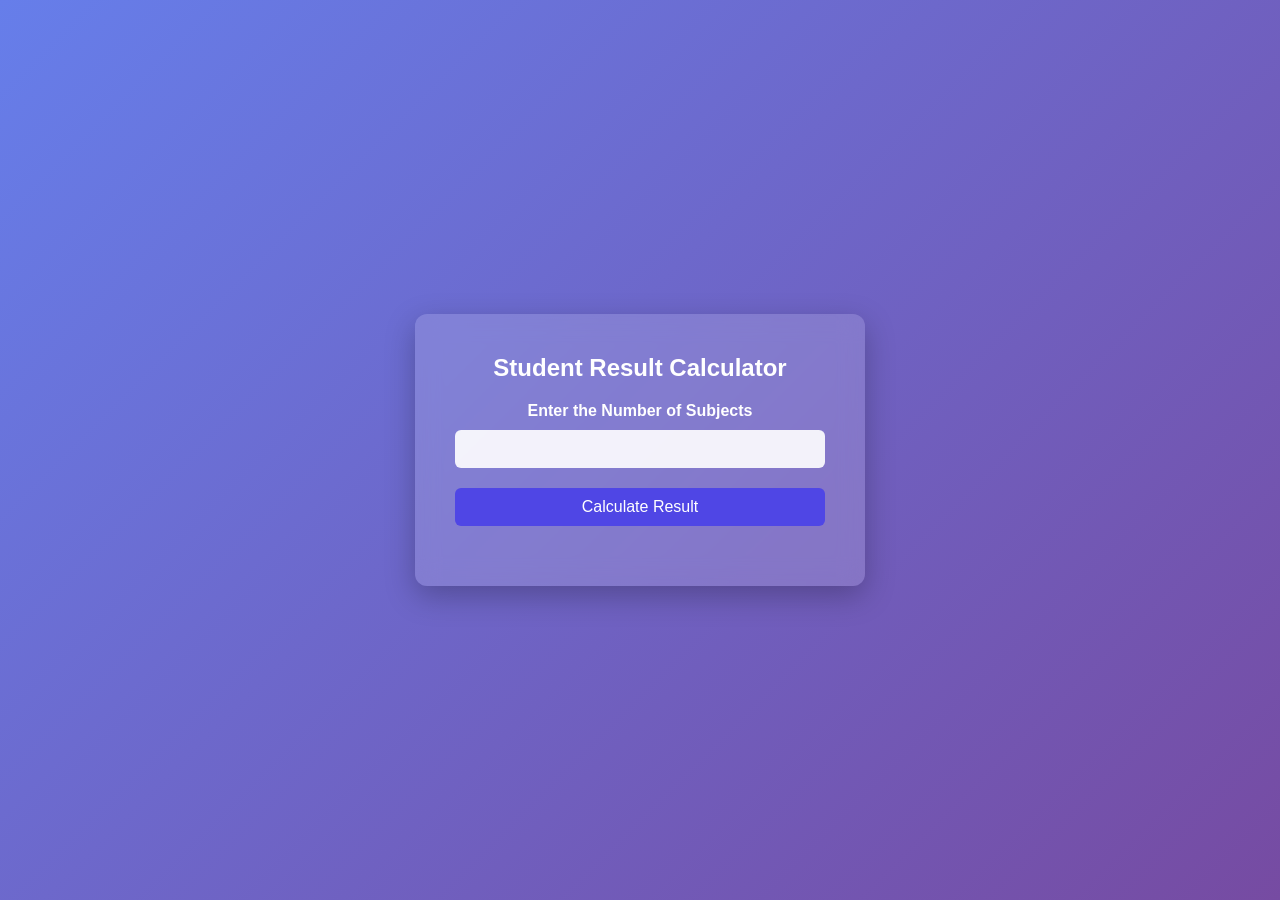
<file: Experiment 4/index.html>
<!DOCTYPE html>
<html lang="en">
<head>
    <meta charset="UTF-8">
    <meta name="viewport" content="width=device-width, initial-scale=1.0">
    <link rel="stylesheet" href="style.css">
    <title>Student Result Calculator</title>
</head>
<body>
<div id="container">
    <h2 id="Students">Student Result Calculator</h2>

    <label>Enter the Number of Subjects </label>
    <input type="number" id="Subjects">

    <button onclick="calculateResult()">Calculate Result</button>

    <div id="result"></div>

</div>
    

    <script src="main.js"></script>
</body>
</html>
</file>
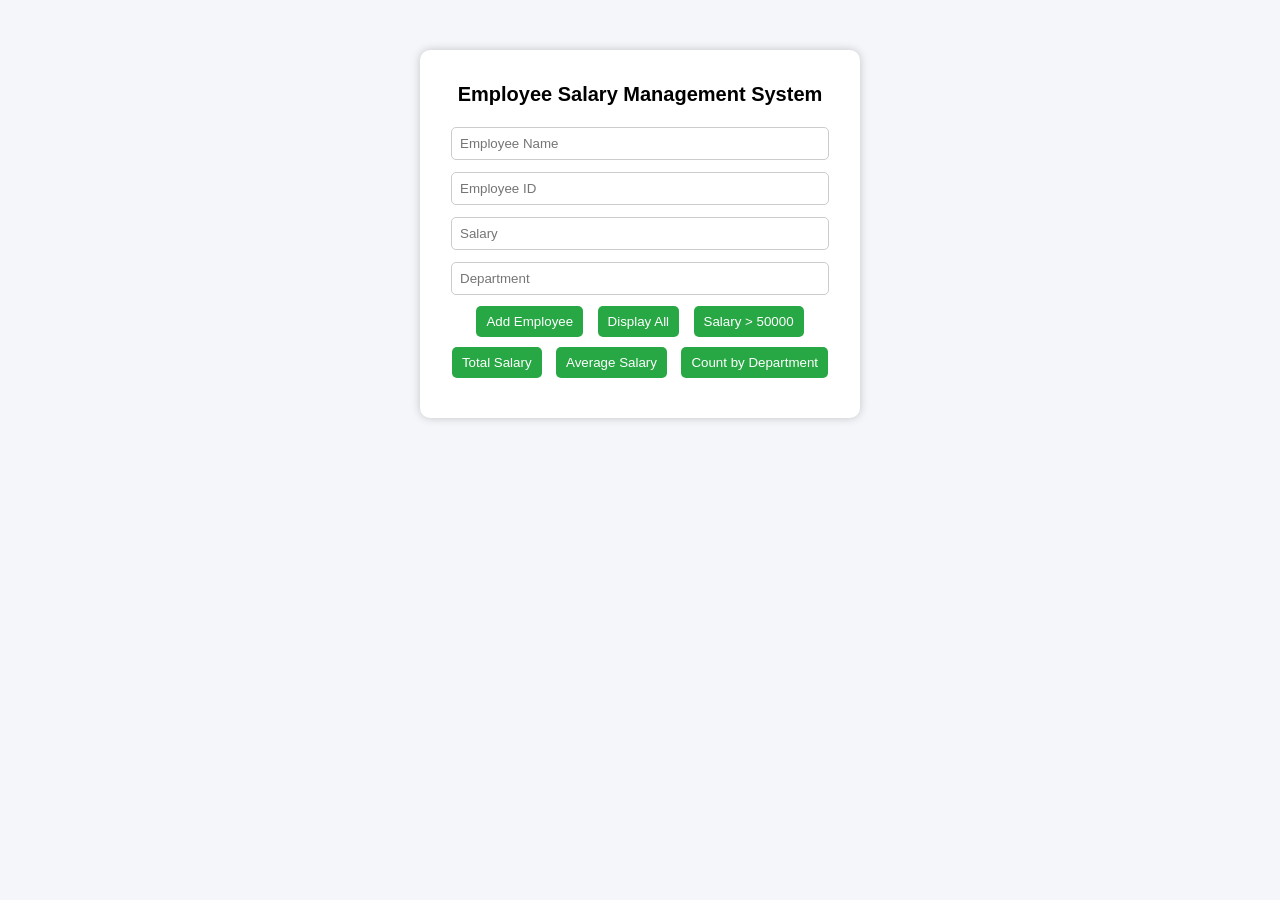
<file: Experiment-5/index.html>
<!DOCTYPE html>
<html lang="en">
<head>
  <meta charset="UTF-8" />
  <meta name="viewport" content="width=device-width, initial-scale=1.0"/>
  <title>Employee Salary Management System</title>
  <link rel="stylesheet" href="style.css" />
</head>
<body>

  <div class="container">
    <h1>Employee Salary Management System</h1>

      <input type="text" id="Name" placeholder="Employee Name" />
      <input type="text" id="empId" placeholder="Employee ID" />
      <input type="number" id="Salary" placeholder="Salary" />
      <input type="text" id="Dept" placeholder="Department" />

      
      <button onclick="addEmployee()">Add Employee</button>

    
      <button  onclick="displayAll()">Display All</button>
      <button  onclick="filterSalary()">Salary &gt; 50000</button>
      <button  onclick="totalSalary()">Total Salary</button>
      <button  onclick="averageSalary()">Average Salary</button>
      <button  onclick="countByDept()">Count by Department</button>

    <div id="output"></div>
  </div>

  <script src="main.js"></script>
</body>
</html>
</file>
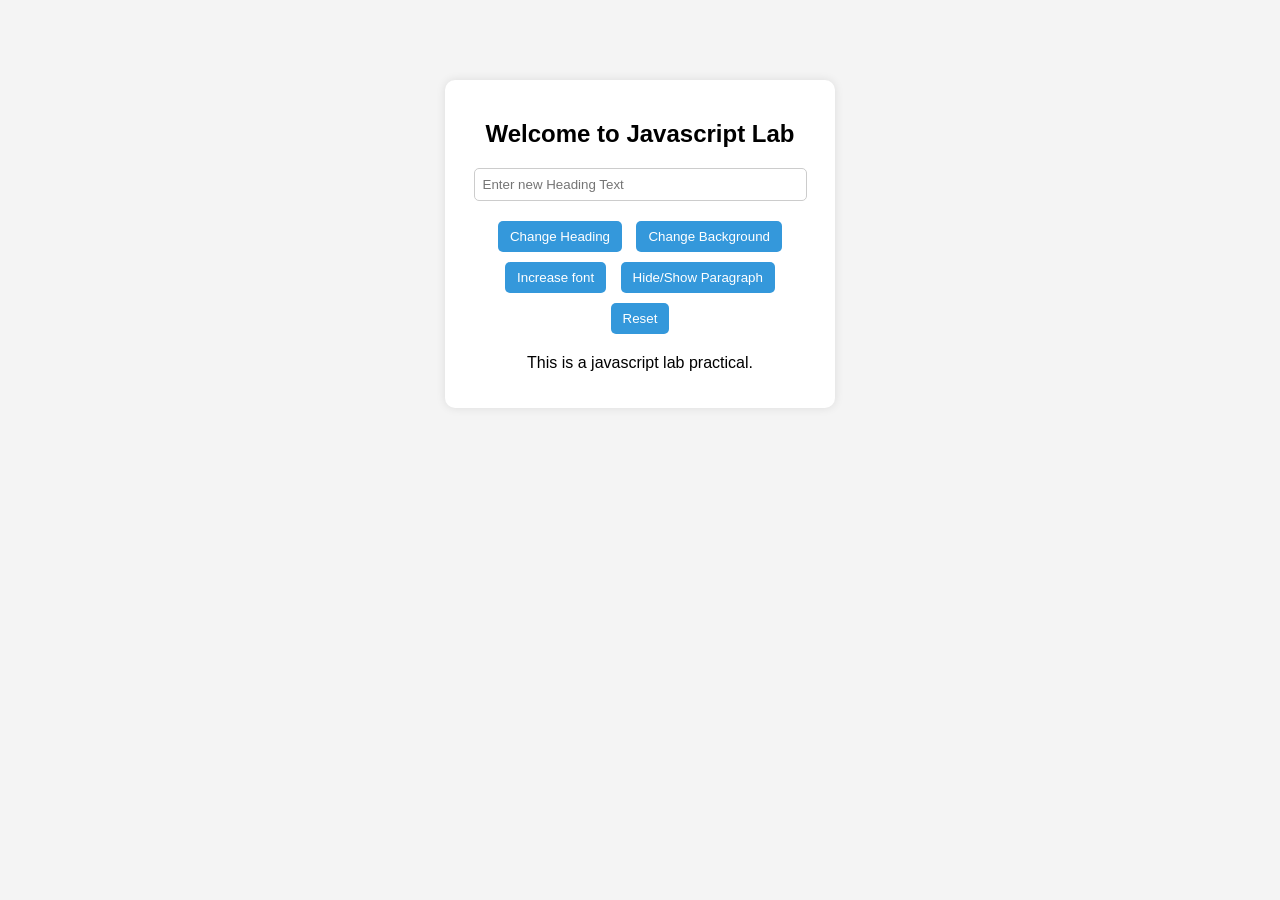
<file: Experiment-6/index.html>
<!DOCTYPE html>
<html lang="en">
<head>
    <meta charset="UTF-8">
    <meta name="viewport" content="width=device-width, initial-scale=1.0">
    <link rel="stylesheet" href="style.css">
    <title>Javascript Functions</title>
</head>
<body>
    <div class="container">
        <h2 id="mainHeading"> Welcome to Javascript Lab</h2>
        <input type="text" id="userInput" placeholder="Enter new Heading Text">

       <button id="changeHeading-btn">Change Heading</button>
        <button id="changebg-btn">Change Background </button>
        <button id="increaseFont-btn">Increase font</button>
         <button id="hideParagraph-btn">Hide/Show Paragraph</button>
          <button id="Reset-btn">Reset</button>
        <p id="paragraph">This is a javascript lab practical.</p>
    </div>

    <script src="main.js"></script>
</body>
</html>
</file>
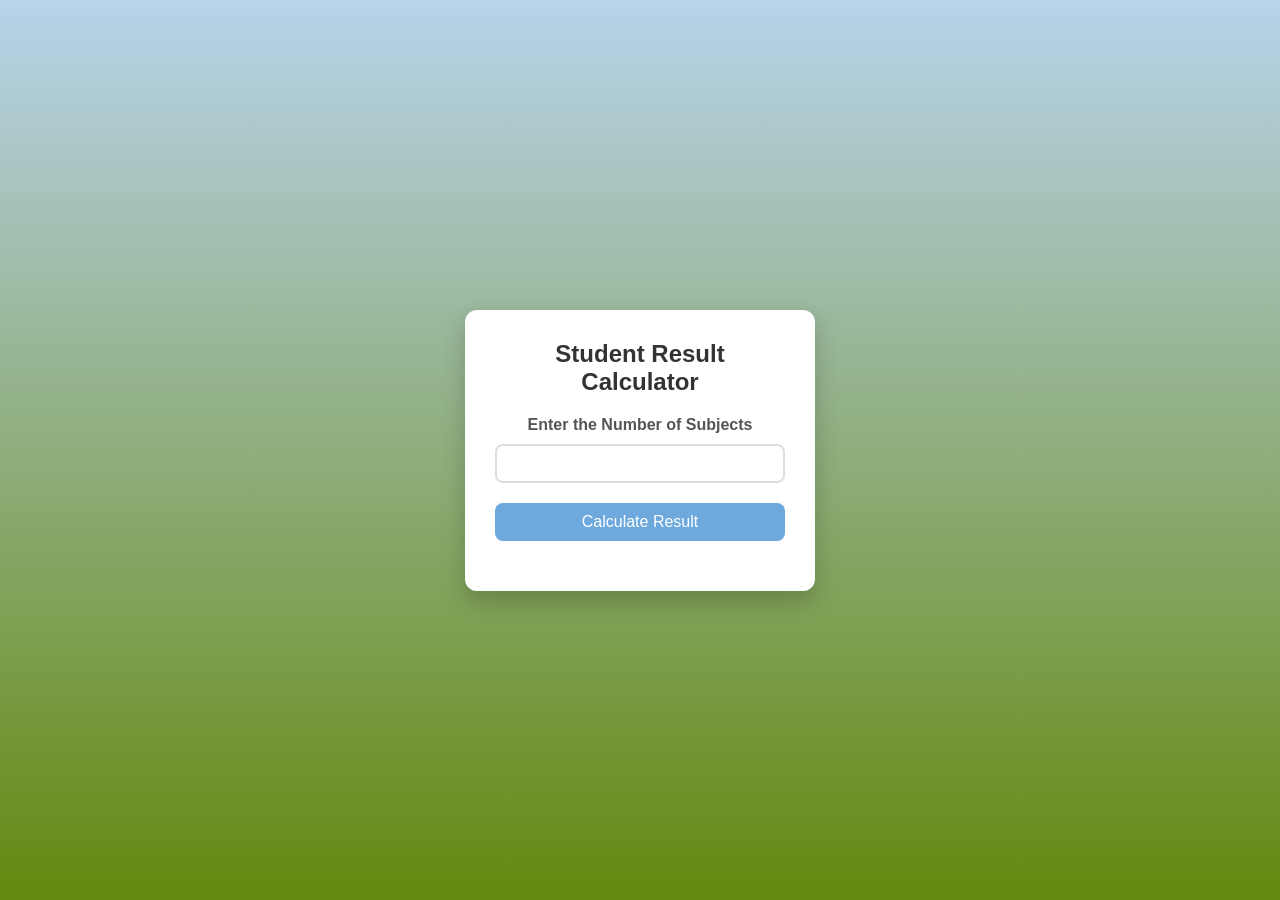
<file: ST1-Lab/index.html>
<!DOCTYPE html>
<html lang="en">
<head>
    <meta charset="UTF-8">
    <meta name="viewport" content="width=device-width, initial-scale=1.0">
    <link rel="stylesheet" href="style.css">
    <title>Student Result System</title>
</head>
<body>
    <div class="Container">
         <h2 id="Students">Student Result Calculator</h2>

    <label>Enter the Number of Subjects </label>
    <input type="number" id="Subjects">

    <button onclick="calculateResult()">Calculate Result</button>

    <div id="result"></div>
    </div>

    <script src="main.js"></script>
    
</body>
</html>
</file>
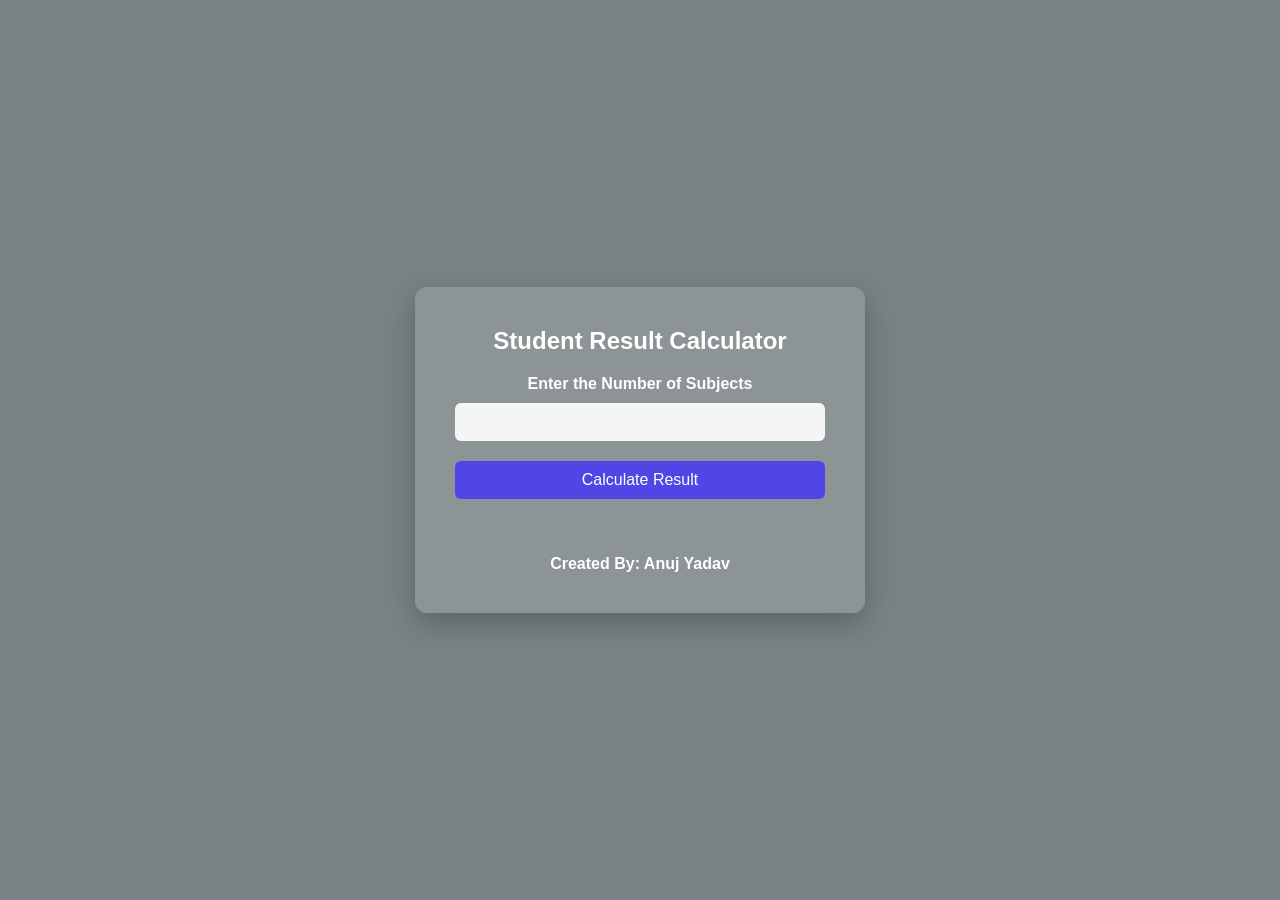
<file: JAVASCRIPT/Experiment 4/index.html>
<!DOCTYPE html>
<html lang="en">
<head>
    <meta charset="UTF-8">
    <meta name="viewport" content="width=device-width, initial-scale=1.0">
    <link rel="stylesheet" href="style.css">
    <title>Student Result Calculator</title>
</head>
<body>
<div id="container">
    <h2 id="Students">Student Result Calculator</h2>

    <label>Enter the Number of Subjects </label>
    <input type="number" id="Subjects">

    <button onclick="calculateResult()">Calculate Result</button>

    <div id="result"></div>

    <br><br>
       <div>
        <H4>Created By: Anuj Yadav</H4>
      </div>
    
</div>

    <script src="main.js"></script>
</body>
</html>
</file>
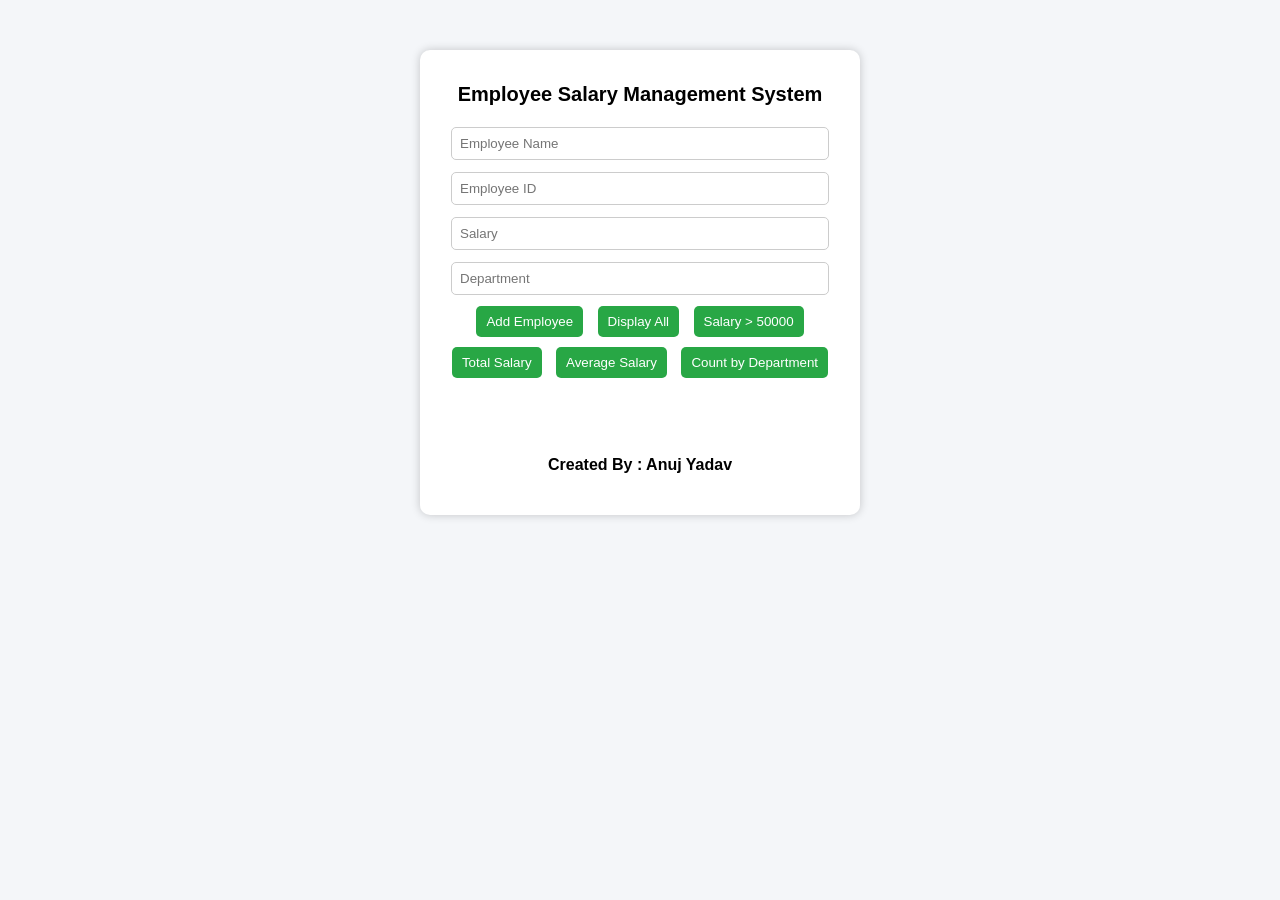
<file: JAVASCRIPT/Experiment-5/index.html>
<!DOCTYPE html>
<html lang="en">
<head>
  <meta charset="UTF-8" />
  <meta name="viewport" content="width=device-width, initial-scale=1.0"/>
  <title>Employee Salary Management System</title>
  <link rel="stylesheet" href="style.css" />
</head>
<body>

  <div class="container">
    <h1>Employee Salary Management System</h1>

      <input type="text" id="Name" placeholder="Employee Name" />
      <input type="text" id="empId" placeholder="Employee ID" />
      <input type="number" id="Salary" placeholder="Salary" />
      <input type="text" id="Dept" placeholder="Department" />

      
      <button onclick="addEmployee()">Add Employee</button>

    
      <button  onclick="displayAll()">Display All</button>
      <button  onclick="filterSalary()">Salary &gt; 50000</button>
      <button  onclick="totalSalary()">Total Salary</button>
      <button  onclick="averageSalary()">Average Salary</button>
      <button  onclick="countByDept()">Count by Department</button>

    <div id="output"></div>
    <br><br>
  <div>
    <h4>Created By : Anuj Yadav</h4>
  </div>
  </div>

  <script src="main.js"></script>
</body>
</html>
</file>
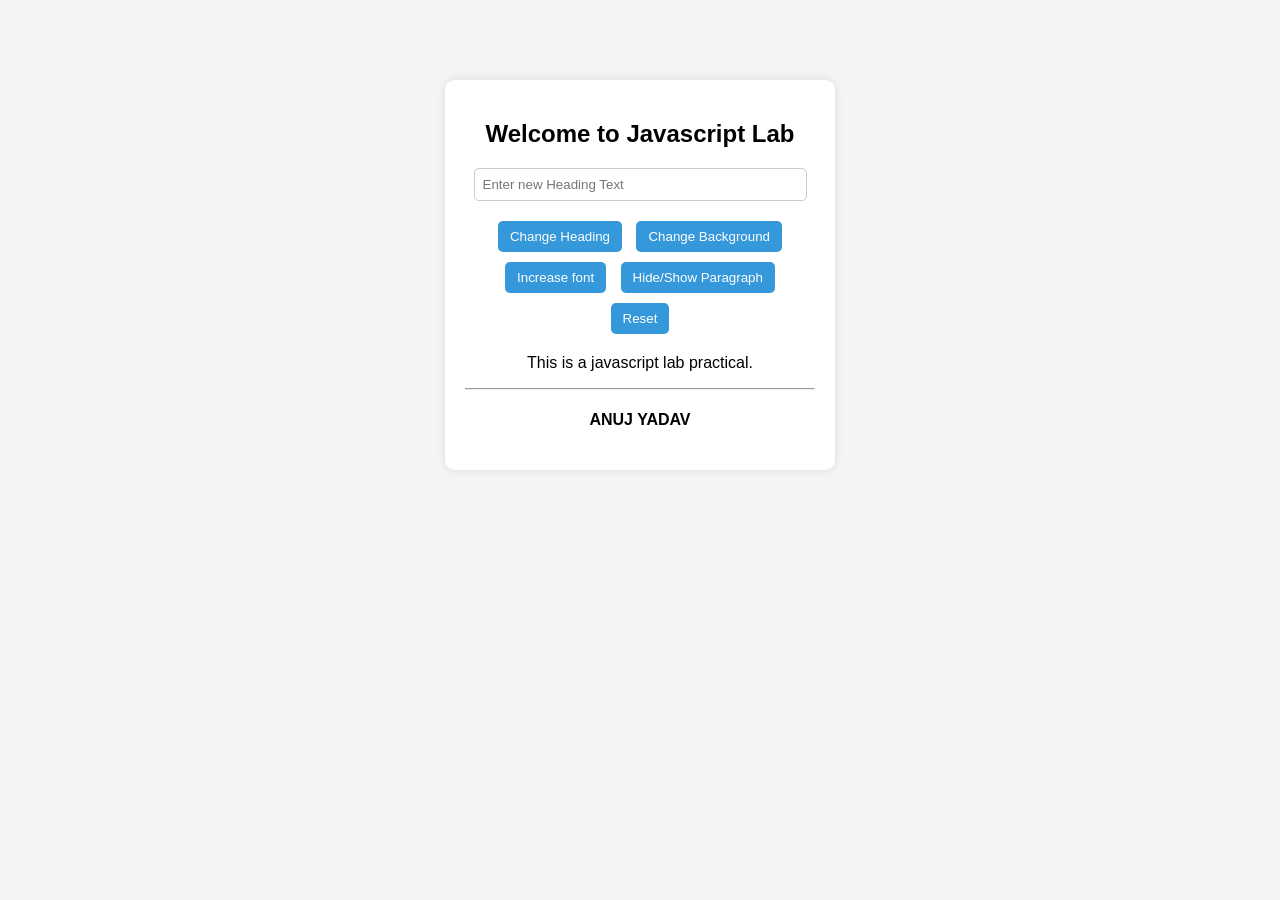
<file: JAVASCRIPT/Experiment-6/index.html>
<!DOCTYPE html>
<html lang="en">
<head>
    <meta charset="UTF-8">
    <meta name="viewport" content="width=device-width, initial-scale=1.0">
    <link rel="stylesheet" href="style.css">
    <title>Javascript Functions</title>
</head>
<body>
    <div class="container">
        <h2 id="mainHeading"> Welcome to Javascript Lab</h2>
        <input type="text" id="userInput" placeholder="Enter new Heading Text">

       <button id="changeHeading-btn">Change Heading</button>
        <button id="changebg-btn">Change Background </button>
        <button id="increaseFont-btn">Increase font</button>
         <button id="hideParagraph-btn">Hide/Show Paragraph</button>
          <button id="Reset-btn">Reset</button>
        <p id="paragraph">This is a javascript lab practical.</p>
        <hr>
        <h4>ANUJ YADAV</h4>
    </div>

    <script src="main.js"></script>
</body>
</html>
</file>
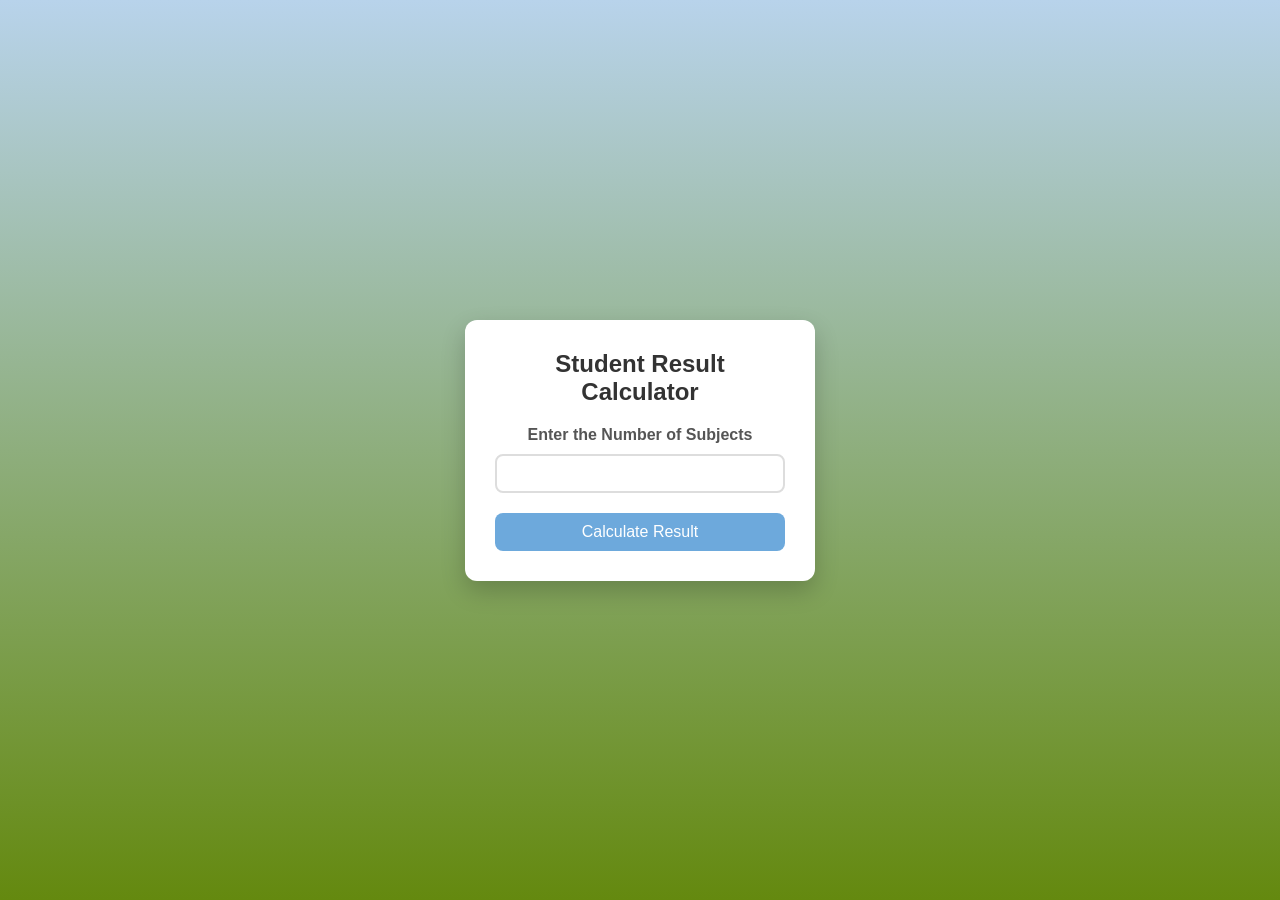
<file: JAVASCRIPT/ST1-Lab/index.html>
<!DOCTYPE html>
<html lang="en">
<head>
    <meta charset="UTF-8">
    <meta name="viewport" content="width=device-width, initial-scale=1.0">
    <link rel="stylesheet" href="style.css">
    <title>Student Result System</title>
</head>
<body>
    <div class="Container">
         <h2 id="Students">Student Result Calculator</h2>

    <label>Enter the Number of Subjects </label>
    <input type="number" id="Subjects">

    <button onclick="calculateResult()">Calculate Result</button>

    
</body>
</html>
</file>
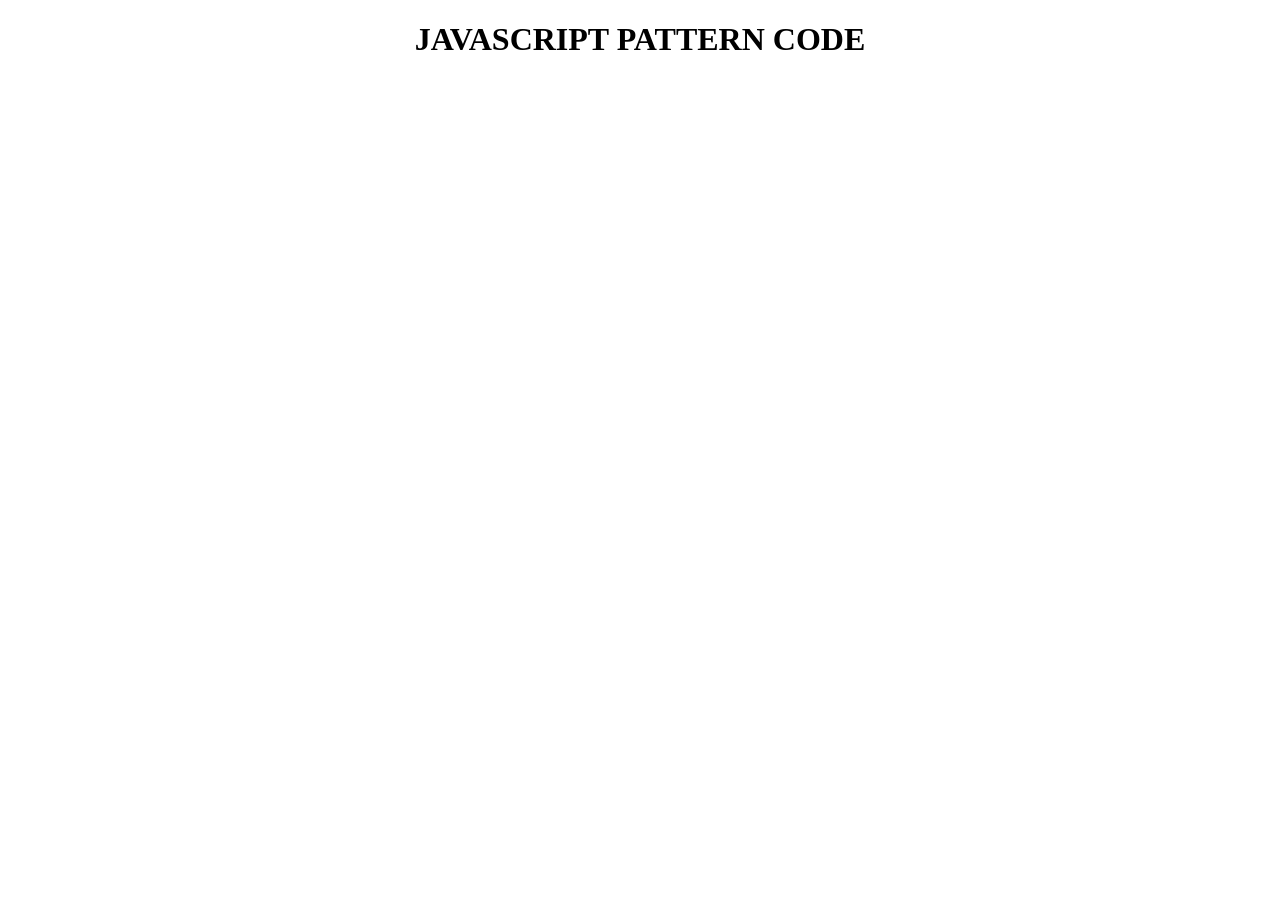
<file: pattern.html>
<!DOCTYPE html>
<html lang="en">
<head>
    <meta charset="UTF-8">
    <meta name="viewport" content="width=device-width, initial-scale=1.0">
    <title>Document</title>
</head>
<body>
    <h1 id="demo" style="text-align: center;">JAVASCRIPT PATTERN CODE</h1>
    
    

    <script>
    let n = 5;
    let i,j,k;
// 1. Simple Pyramid
console.log("Simple Pyramid");
for(i=1;i<=n;i++){
    let row="";
    for(j=1;j<=i;j++){
        row += "* ";
    }
    console.log(row);
}


// 2. Flipped Simple Pyramid

console.log("\nFlipped Simple Pyramid");
for(i=1;i<=n;i++){
    let row="";
    for(j=1;j<=n-i;j++){
        row+=" ";
    }
    for(k=1;k<=i;k++){
        row+="*";
    }
    console.log(row);
}



// 3. Inverted Pyramid
console.log("\nInverted Pyramid");
for(i=n;i>=1;i--){
    let row="";
    for(j=1;j<=i;j++){
        row+="* ";
    }
    console.log(row);
}


// 4. Flipped Inverted Pyramid

console.log("\nFlipped Inverted Pyramid");
for(i=n;i>=1;i--){
    let row="";
    for(j=1;j<=n-i;j++){
        row+=" ";
    }
    for(k=1;k<=i;k++){
        row+="*";
    }
    console.log(row);
}


// 5. Triangle

console.log("\nTriangle");
for(i=1;i<=n;i++){
    let row="";
    for(j=1;j<=n-i;j++){
        row+=" ";
    }
    for(k=1;k<=2*i-1;k++){
        row+="*";
    }
    console.log(row);
}



// 6. Inverted Triangle

console.log("\nInverted Triangle");
for(i=n;i>=1;i--){
    let row="";
    for(j=1;j<=n-i;j++){
        row+=" ";
    }
    for(k=1;k<=2*i-1;k++){
        row+="*";
    }
    console.log(row);
}



// 7. Half Diamond Pattern

console.log("\nHalf Diamond Pattern");
for(i=1;i<=n;i++){
    let row="";
    for(j=1;j<=i;j++){
        row+="*";
    }
    console.log(row);
}
for(i=n-1;i>=1;i--){
    let row="";
    for(j=1;j<=i;j++){
        row+="*";
    }
    console.log(row);
}


// 8. Flipped Half Diamond
console.log("\nFlipped Half Diamond Pattern");
for(i=1;i<=n;i++){
    let row="";
    for(j=1;j<=n-i;j++){
        row+=" ";
    }
    for(k=1;k<=i;k++){
        row+="*";
    }
    console.log(row);
}
for(i=n-1;i>=1;i--){
    let row="";
    for(j=1;j<=n-i;j++){
        row+=" ";
    }
    for(k=1;k<=i;k++){
        row+="*";
    }
    console.log(row);
}

// 9. Diamond Pattern
console.log("\nDiamond Pattern");
for(i=1;i<=n;i++){
    let row="";
    for(j=1;j<=n-i;j++){
        row+=" ";
    }
    for(k=1;k<=2*i-1;k++){
        row+="*";
    }
    console.log(row);
}
for(i=n-1;i>=1;i--){
    let row="";
    for(j=1;j<=n-i;j++){
        row+=" ";
    }
    for(k=1;k<=2*i-1;k++){
        row+="*";
    }
    console.log(row);
}

// 10. Hourglass Pattern
console.log("\nHourglass Pattern");
for(i=n;i>=1;i--){
    let row="";
    for(j=1;j<=n-i;j++){
        row+=" ";
    }
    for(k=1;k<=2*i-1;k++){
        row+="*";
    }
    console.log(row);
}
for(i=2;i<=n;i++){
    let row="";
    for(j=1;j<=n-i;j++){
        row+=" ";
    }
    for(k=1;k<=2*i-1;k++){
        row+="*";
    }
    console.log(row);
}

// 11. Number Pyramid
console.log("\nNumber Pyramid");
for(i=1;i<=n;i++){
    let row="";
    for(j=1;j<=i;j++){
        row+=i+" ";
    }
    console.log(row);
}



// 12. Rotated Number Pyramid
console.log("\nRotated Number Pyramid");
for(i=1;i<=n;i++){
    let row="";
    for(j=1;j<=n-i;j++){
        row+=" ";
    }
    for(k=1;k<=i;k++){
        row+=(i+k-1)+" ";
    }
    console.log(row);
}



// 13. Palindrome Triangle
console.log("\nPalindrome Triangle");
for(i=1;i<=n;i++){
    let row="";
    for(j=1;j<=n-i;j++){
        row+=" ";
    }
    for(k=i;k>=1;k--){
        row+=k;
    }
    for(k=2;k<=i;k++){
        row+=k;
    }
    console.log(row);
}


// 14. Alphabet Pyramid
console.log("\nAlphabet Pyramid");
for(i=1;i<=n;i++){
    let row="";
    let ch=String.fromCharCode(64+i);
    for(j=1;j<=i;j++){
        row+=ch+" ";
    }
    console.log(row);
}


// 15. Continuous Alphabet Pyramid
console.log("\nContinuous Alphabet Pyramid");
let ch=65;
for(i=1;i<=n;i++){
    let row="";
    for(j=1;j<=i;j++){
        row+=String.fromCharCode(ch)+" ";
        ch++;
    }
    console.log(row);
}


// 16. Number Triangle
console.log("\nNumber Triangle");
for(i=1;i<=n;i++){
    let row="";
    for(j=1;j<=i;j++){
        row+=j+" ";
    }
    console.log(row);
}

</script>
</body>
</html>
</file>
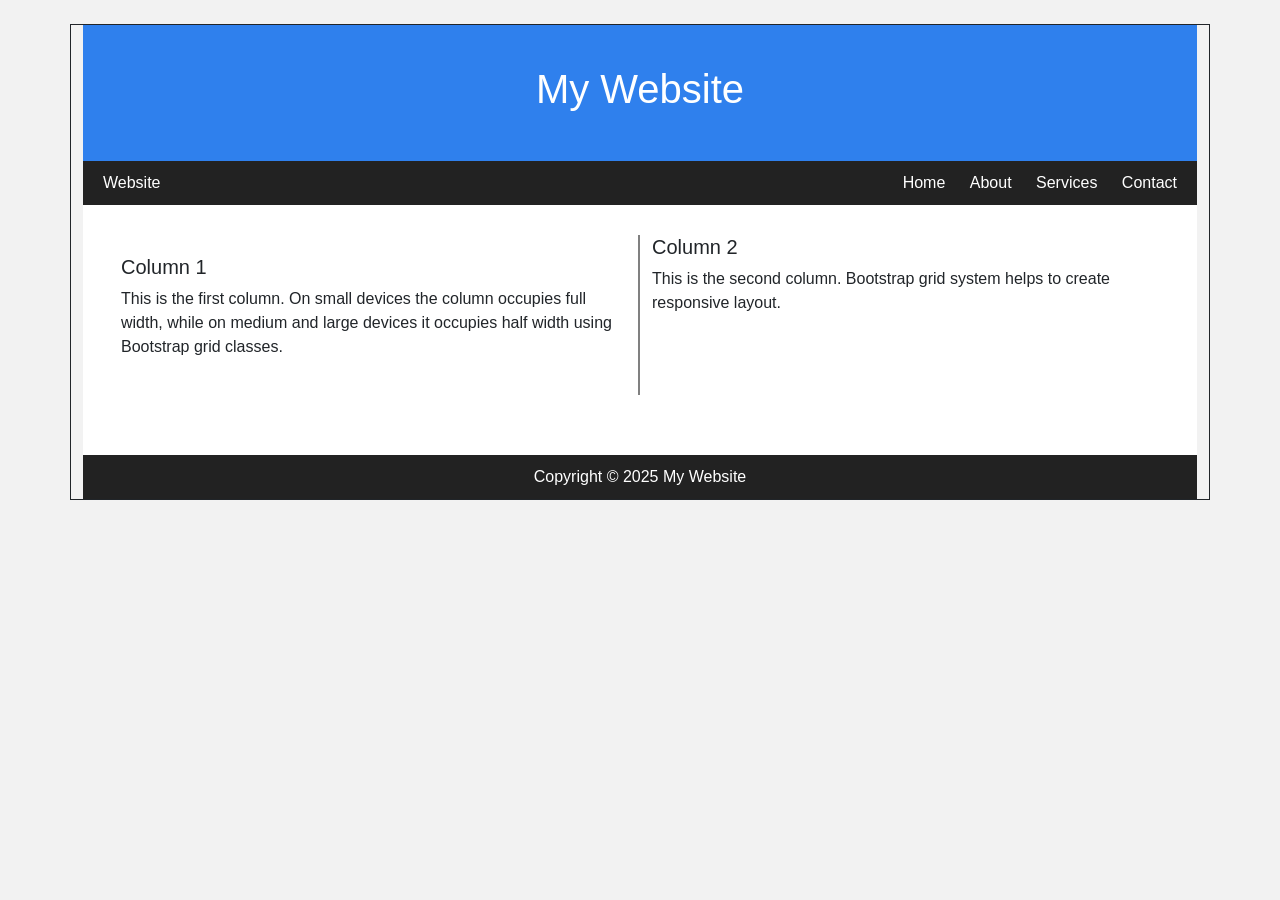
<file: Bootstrap/exp1.html>
<!DOCTYPE html>
<html lang="en">
<head>
  <meta charset="UTF-8">
  <meta name="viewport" content="width=device-width, initial-scale=1.0">

  <title>Responsive Web Page </title>

  <link 
    href="https://cdn.jsdelivr.net/npm/bootstrap@5.3.3/dist/css/bootstrap.min.css"
    rel="stylesheet"
  >

  <style>

    body{
      margin:0;
      padding:0;
      font-family:Arial, sans-serif;
      background:#f2f2f2;
    }

    .header{
      background:#2f80ed;
      color:white;
      text-align:center;
      padding:40px;
    }

    .navbar-custom{
      background:#222;
      padding:10px;
    }

    .navbar-custom a{
      color:white;
      text-decoration:none;
      margin:0 10px;
    }

    .content{
      background:white;
      padding:30px;
      min-height:250px;
    }

    .column-box{
      padding:20px;
      border-right:2px solid gray;
    }

    .footer{
      background:#222;
      color:white;
      text-align:center;
      padding:10px;
    }

  </style>
</head>

<body>

  <div class="container mt-4 border border-dark">

    <!-- Header -->
    <div class="header">
      <h1>My Website</h1>
    </div>

    <!-- Navbar -->
    <div class="navbar-custom d-flex justify-content-between">

      <div>
        <a href="#">Website</a>
      </div>

      <div>
        <a href="#">Home</a>
        <a href="#">About</a>
        <a href="#">Services</a>
        <a href="#">Contact</a>
      </div>

    </div>

    <!-- Content -->
    <div class="content">

      <div class="row">

        <div class="col-sm-12 col-md-6 col-lg-6 column-box">
          <h5>Column 1</h5>

          <p>
            This is the first column. On small devices the column occupies full width,
            while on medium and large devices it occupies half width using Bootstrap
            grid classes.
          </p>
        </div>

        <div class="col-sm-12 col-md-6 col-lg-6">
          <h5>Column 2</h5>

          <p>
            This is the second column. Bootstrap grid system helps to create responsive layout.
          </p>
        </div>

      </div>

    </div>

    <div class="footer">
      Copyright © 2025 My Website
    </div>

  </div>
  <script
  src="https://cdn.jsdelivr.net/npm/bootstrap@5.3.3/dist/js/bootstrap.bundle.min.js">
 </script>

</body>
</html>
</file>
<file: Experiment 4/style.css>
*{
    margin:0;
    padding:0;
    box-sizing:border-box;
    font-family: Arial, sans-serif;
}

body{
    background: linear-gradient(135deg,#667eea,#764ba2);
    height:100vh;
    display:flex;
    justify-content:center;
    align-items:center;
}


#container{
    background:rgba(255,255,255,0.15);
    backdrop-filter: blur(12px);
    color:white;
    padding:40px;
    border-radius:12px;
    width:450px;
    text-align:center;
    box-shadow:0 10px 30px rgba(0,0,0,0.25);
}


#Students{
    margin-bottom:20px;
    color:white;
}

label{
    display:block;
    margin-bottom:10px;
    font-weight:bold;
}


input{
    width:100%;
    padding:10px;
    margin-bottom:20px;
    border:none;
    border-radius:6px;
    font-size:16px;
    background:rgba(255,255,255,0.9);
}


button{
    width:100%;
    padding:10px;
    background:#4f46e5;
    color:white;
    border:none;
    font-size:16px;
    border-radius:6px;
    cursor:pointer;
    transition:0.3s;
}

button:hover{
    background:#4338ca;
    transform:scale(1.03);
}

#result{
    margin-top:20px;
    font-size:18px;
    font-weight:bold;
    color:white;
}
</file>
<file: Experiment-5/style.css>
body {
  font-family: Arial, sans-serif;
  background: #f4f6f9;
  display: flex;
  justify-content: center;
  margin-top: 50px;
}

.container {
  width: 400px;
  background: #fff;
  padding: 20px;
  border-radius: 10px;
  box-shadow: 0 0 10px rgba(0,0,0,0.2);
  text-align: center;
}

h1 {
  font-size: 20px;
  margin-bottom: 15px;
}

input {
  width: 90%;
  padding: 8px;
  margin: 6px 0;
  border-radius: 5px;
  border: 1px solid #ccc;
}

button {
  margin: 5px;
  padding: 8px 10px;
  border: none;
  background: #28a745;
  color: white;
  border-radius: 5px;
  cursor: pointer;
}

button:hover {
  background: #218838;
}

#output {
  margin-top: 15px;
  text-align: left;
  font-size: 14px;
}
</file>
<file: Experiment-6/style.css>
body {
    margin: 0;
    padding: 0;
    font-family: Arial, sans-serif;
    background-color: #f4f4f4;
}

.container {
    width: 350px;
    margin: 80px auto;
    padding: 20px;
    background: white;
    text-align: center;
    border-radius: 10px;
    box-shadow: 0 0 10px rgba(0, 0, 0, 0.1);
}

h2 {
    margin-bottom: 20px;
}

input {
    width: 90%;
    padding: 8px;
    margin-bottom: 15px;
    border: 1px solid #ccc;
    border-radius: 5px;
}


button {
    margin: 5px;
    padding: 8px 12px;
    border: none;
    border-radius: 5px;
    background-color: #3498db;
    color: white;
    cursor: pointer;
}


button:hover {
    background-color: #2980b9;
}


p {
    margin-top: 15px;
    font-size: 16px;
}
</file>
<file: ST1-Lab/style.css>
* {
    margin: 0;
    padding: 0;
    box-sizing: border-box;
    font-family: Arial, sans-serif;
}

body {
    height: 100vh;
    background: linear-gradient(#b8d3eb, #64890f);
    display: flex;
    justify-content: center;
    align-items: center;
}

.Container {
    background: white;
    padding: 30px;
    border-radius: 12px;
    width: 350px;
    text-align: center;
    box-shadow: 0 10px 25px rgba(0, 0, 0, 0.2);
}

#Students {
    margin-bottom: 20px;
    color: #333;
}

label {
    display: block;
    margin-bottom: 10px;
    font-weight: bold;
    color: #555;
}

input {
    width: 100%;
    padding: 10px;
    margin-bottom: 20px;
    border: 2px solid #ddd;
    border-radius: 8px;
    outline: none;
    transition: 0.3s;
}


button {
    width: 100%;
    padding: 10px;
    background: #6da9dc;
    border: none;
    color: white;
    font-size: 16px;
    border-radius: 8px;
    cursor: pointer;
    transition: 0.3s;
}

button:hover {
    background: #007bff;
}


#result {
    margin-top: 20px;
    font-size: 18px;
    color: #222;
    font-weight: bold;
}
</file>
<file: JAVASCRIPT/Experiment 4/style.css>
*{
    margin:0;
    padding:0;
    box-sizing:border-box;
    font-family: Arial, sans-serif;
}

body{
    /* background: linear-gradient(135deg,#667eea,#764ba2); */
    background-color: rgb(121, 130, 132);
    height:100vh;
    display:flex;
    justify-content:center;
    align-items:center;
}


#container{
    background:rgba(255,255,255,0.15);
    backdrop-filter: blur(12px);
    color:white;
    padding:40px;
    border-radius:12px;
    width:450px;
    text-align:center;
    box-shadow:0 10px 30px rgba(0,0,0,0.25);
}


#Students{
    margin-bottom:20px;
    color:white;
}

label{
    display:block;
    margin-bottom:10px;
    font-weight:bold;
}


input{
    width:100%;
    padding:10px;
    margin-bottom:20px;
    border:none;
    border-radius:6px;
    font-size:16px;
    background:rgba(255,255,255,0.9);
}


button{
    width:100%;
    padding:10px;
    background:#4f46e5;
    color:white;
    border:none;
    font-size:16px;
    border-radius:6px;
    cursor:pointer;
    transition:0.3s;
}

button:hover{
    background:#4338ca;
    transform:scale(1.03);
}

#result{
    margin-top:20px;
    font-size:18px;
    font-weight:bold;
    color:white;
}
</file>
<file: JAVASCRIPT/Experiment-5/style.css>
body {
  font-family: Arial, sans-serif;
  background: #f4f6f9;
  display: flex;
  justify-content: center;
  margin-top: 50px;
}

.container {
  width: 400px;
  background: #fff;
  padding: 20px;
  border-radius: 10px;
  box-shadow: 0 0 10px rgba(0,0,0,0.2);
  text-align: center;
}

h1 {
  font-size: 20px;
  margin-bottom: 15px;
}

input {
  width: 90%;
  padding: 8px;
  margin: 6px 0;
  border-radius: 5px;
  border: 1px solid #ccc;
}

button {
  margin: 5px;
  padding: 8px 10px;
  border: none;
  background: #28a745;
  color: white;
  border-radius: 5px;
  cursor: pointer;
}

button:hover {
  background: #218838;
}

#output {
  margin-top: 15px;
  text-align: left;
  font-size: 14px;
}
</file>
<file: JAVASCRIPT/Experiment-6/style.css>
body {
    margin: 0;
    padding: 0;
    font-family: Arial, sans-serif;
    background-color: #f4f4f4;
}

.container {
    width: 350px;
    margin: 80px auto;
    padding: 20px;
    background: white;
    text-align: center;
    border-radius: 10px;
    box-shadow: 0 0 10px rgba(0, 0, 0, 0.1);
}

h2 {
    margin-bottom: 20px;
}

input {
    width: 90%;
    padding: 8px;
    margin-bottom: 15px;
    border: 1px solid #ccc;
    border-radius: 5px;
}


button {
    margin: 5px;
    padding: 8px 12px;
    border: none;
    border-radius: 5px;
    background-color: #3498db;
    color: white;
    cursor: pointer;
}


button:hover {
    background-color: #2980b9;
}


p {
    margin-top: 15px;
    font-size: 16px;
}
</file>
<file: JAVASCRIPT/ST1-Lab/style.css>
* {
    margin: 0;
    padding: 0;
    box-sizing: border-box;
    font-family: Arial, sans-serif;
}

body {
    height: 100vh;
    background: linear-gradient(#b8d3eb, #64890f);
    display: flex;
    justify-content: center;
    align-items: center;
}

.Container {
    background: white;
    padding: 30px;
    border-radius: 12px;
    width: 350px;
    text-align: center;
    box-shadow: 0 10px 25px rgba(0, 0, 0, 0.2);
}

#Students {
    margin-bottom: 20px;
    color: #333;
}

label {
    display: block;
    margin-bottom: 10px;
    font-weight: bold;
    color: #555;
}

input {
    width: 100%;
    padding: 10px;
    margin-bottom: 20px;
    border: 2px solid #ddd;
    border-radius: 8px;
    outline: none;
    transition: 0.3s;
}


button {
    width: 100%;
    padding: 10px;
    background: #6da9dc;
    border: none;
    color: white;
    font-size: 16px;
    border-radius: 8px;
    cursor: pointer;
    transition: 0.3s;
}

button:hover {
    background: #007bff;
}


#result {
    margin-top: 20px;
    font-size: 18px;
    color: #222;
    font-weight: bold;
}
</file>
